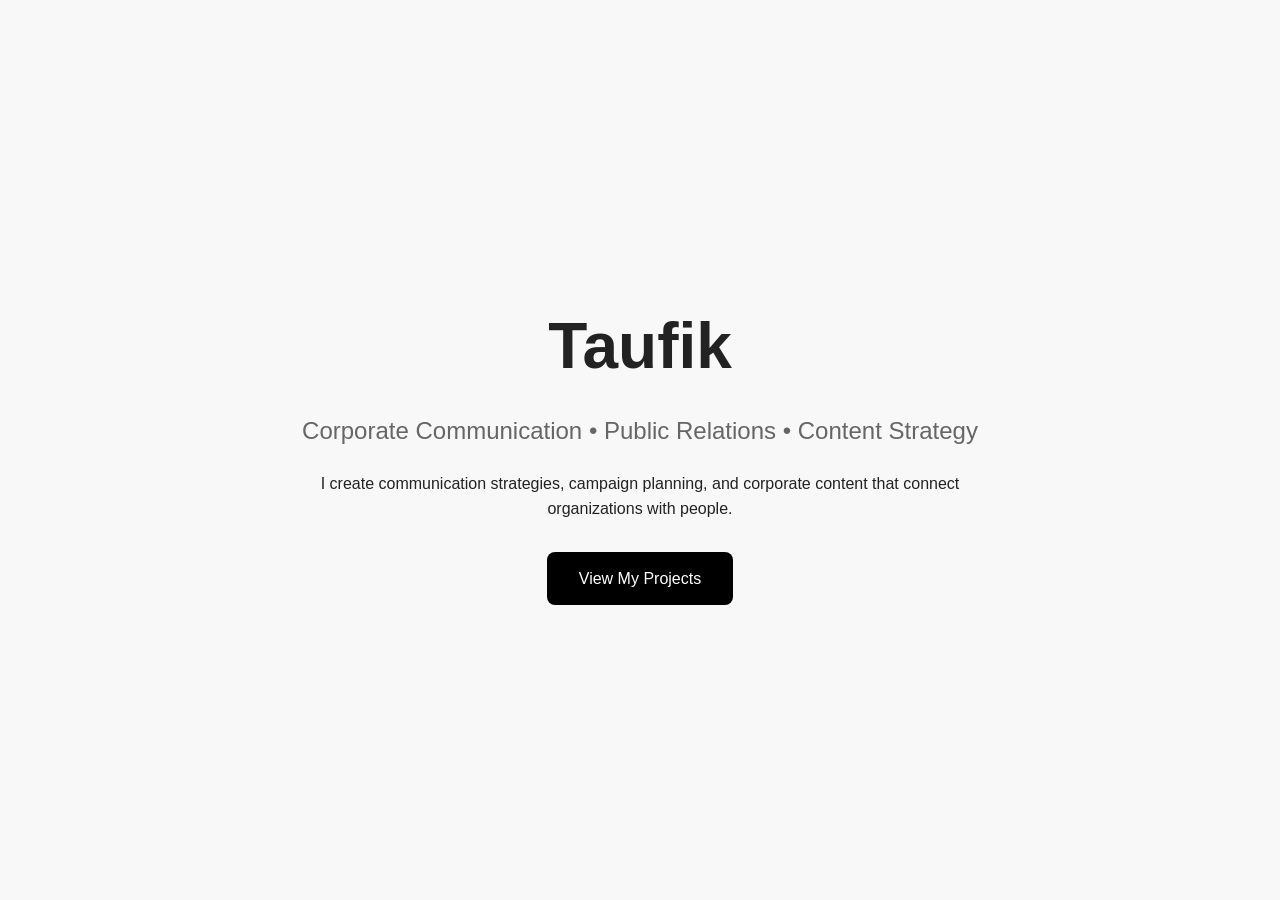
<file: index.html>
<!DOCTYPE html>
<html lang="en">

<head>

<meta charset="UTF-8">

<meta name="viewport" content="width=device-width, initial-scale=1.0">

<title>Taufik | Portfolio</title>

<link rel="stylesheet" href="css/style.css">

</head>

<body>

<section class="hero">

<div class="hero-content">

<h1>Taufik</h1>

<h2>Corporate Communication • Public Relations • Content Strategy</h2>

<p>
I create communication strategies, campaign planning, and corporate content that connect organizations with people.
</p>

<a href="#" class="btn">
View My Projects
</a>

</div>

</section>

</body>

</html>
</file>
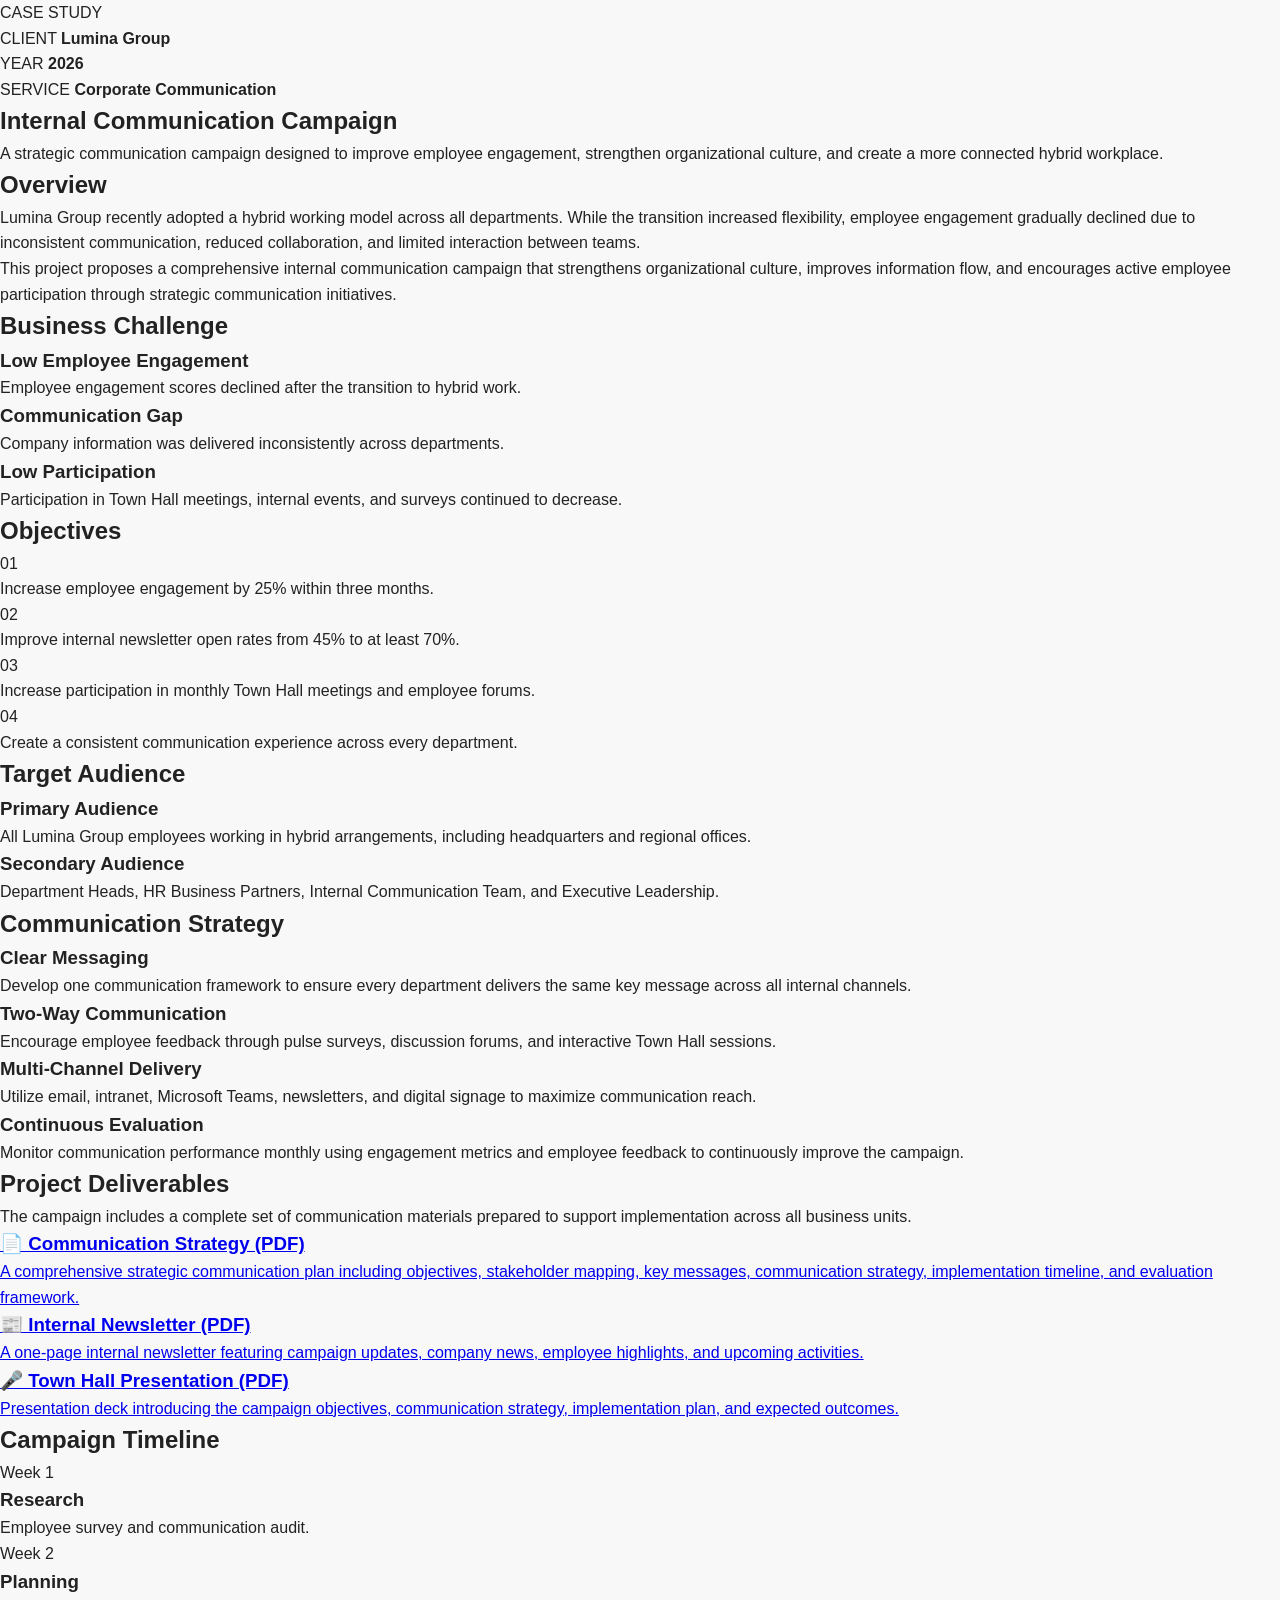
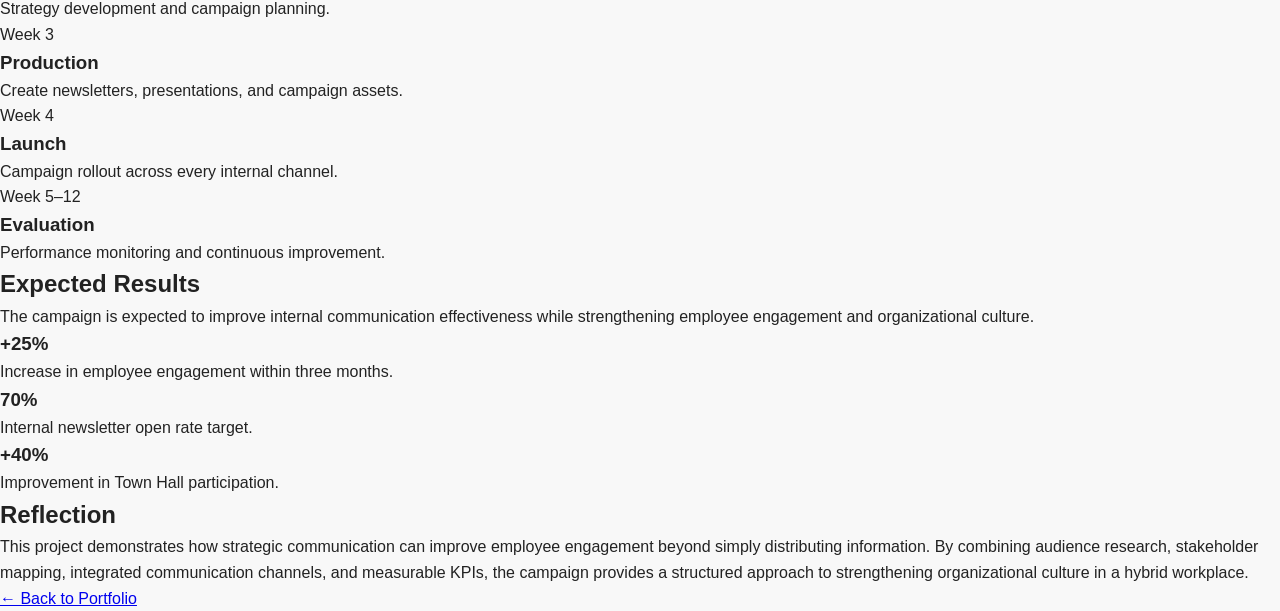
<file: case-studies/internal-communication.html>
<!DOCTYPE html>
<html lang="en">

<head>
    <meta charset="UTF-8">
    <meta name="viewport" content="width=device-width, initial-scale=1.0">
    <title>Internal Communication Campaign | Taufik Portfolio</title>

    <link rel="stylesheet" href="../css/style.css">
</head>

<body>

<!-- ================= HERO ================= -->

<section class="case-hero">

    <p class="section-label">
        CASE STUDY
    </p>

    <div class="case-meta">

        <div>
            <span>CLIENT</span>
            <strong>Lumina Group</strong>
        </div>

        <div>
            <span>YEAR</span>
            <strong>2026</strong>
        </div>

        <div>
            <span>SERVICE</span>
            <strong>Corporate Communication</strong>
        </div>

    </div>

    <h1>
        Internal Communication Campaign
    </h1>

    <p class="case-subtitle">

        A strategic communication campaign designed to improve employee
        engagement, strengthen organizational culture,
        and create a more connected hybrid workplace.

    </p>

</section>

<!-- ================= OVERVIEW ================= -->

<section class="case-content">

    <h2>Overview</h2>

    <p>

        Lumina Group recently adopted a hybrid working model across all
        departments. While the transition increased flexibility,
        employee engagement gradually declined due to inconsistent
        communication, reduced collaboration,
        and limited interaction between teams.

    </p>

    <p>

        This project proposes a comprehensive internal communication
        campaign that strengthens organizational culture,
        improves information flow,
        and encourages active employee participation through
        strategic communication initiatives.

    </p>

</section>

<!-- ================= BUSINESS CHALLENGE ================= -->

<section class="case-content">

    <h2>Business Challenge</h2>

    <div class="challenge-grid">

        <div class="challenge-card">

            <h3>Low Employee Engagement</h3>

            <p>

                Employee engagement scores declined after
                the transition to hybrid work.

            </p>

        </div>

        <div class="challenge-card">

            <h3>Communication Gap</h3>

            <p>

                Company information was delivered inconsistently
                across departments.

            </p>

        </div>

        <div class="challenge-card">

            <h3>Low Participation</h3>

            <p>

                Participation in Town Hall meetings,
                internal events,
                and surveys continued to decrease.

            </p>

        </div>

    </div>

</section>

<!-- ================= OBJECTIVES ================= -->

<section class="case-content">

    <h2>Objectives</h2>

    <div class="objective-list">

        <div class="objective-item">
            <span>01</span>
            <p>Increase employee engagement by 25% within three months.</p>
        </div>

        <div class="objective-item">
            <span>02</span>
            <p>Improve internal newsletter open rates from 45% to at least 70%.</p>
        </div>

        <div class="objective-item">
            <span>03</span>
            <p>Increase participation in monthly Town Hall meetings and employee forums.</p>
        </div>

        <div class="objective-item">
            <span>04</span>
            <p>Create a consistent communication experience across every department.</p>
        </div>

    </div>

</section>

<!-- ================= TARGET AUDIENCE ================= -->

<section class="case-content">

    <h2>Target Audience</h2>

    <div class="audience-grid">

        <div class="audience-card">

            <h3>Primary Audience</h3>

            <p>
                All Lumina Group employees working in hybrid arrangements,
                including headquarters and regional offices.
            </p>

        </div>

        <div class="audience-card">

            <h3>Secondary Audience</h3>

            <p>
                Department Heads, HR Business Partners,
                Internal Communication Team,
                and Executive Leadership.
            </p>

        </div>

    </div>

</section>

<!-- ================= COMMUNICATION STRATEGY ================= -->

<section class="case-content">

    <h2>Communication Strategy</h2>

    <div class="strategy-grid">

        <div class="strategy-box">

            <h3>Clear Messaging</h3>

            <p>
                Develop one communication framework to ensure every department
                delivers the same key message across all internal channels.
            </p>

        </div>

        <div class="strategy-box">

            <h3>Two-Way Communication</h3>

            <p>
                Encourage employee feedback through pulse surveys,
                discussion forums,
                and interactive Town Hall sessions.
            </p>

        </div>

        <div class="strategy-box">

            <h3>Multi-Channel Delivery</h3>

            <p>
                Utilize email,
                intranet,
                Microsoft Teams,
                newsletters,
                and digital signage to maximize communication reach.
            </p>

        </div>

        <div class="strategy-box">

            <h3>Continuous Evaluation</h3>

            <p>
                Monitor communication performance monthly using engagement
                metrics and employee feedback to continuously improve the campaign.
            </p>

        </div>

    </div>

</section>

<!-- ================= PROJECT DELIVERABLES ================= -->

<section class="case-content">

    <h2>Project Deliverables</h2>

    <p class="deliverable-intro">
        The campaign includes a complete set of communication materials
        prepared to support implementation across all business units.
    </p>

 <div class="deliverables-grid">

    <a href="../documents/communication strategy.pdf" target="_blank" class="deliverable-card">
        <h3>📄 Communication Strategy (PDF)</h3>
        <p>
            A comprehensive strategic communication plan including
            objectives, stakeholder mapping, key messages, communication
            strategy, implementation timeline, and evaluation framework.
        </p>
    </a>

    <a href="../documents/internal newsletter.pdf" target="_blank" class="deliverable-card">
        <h3>📰 Internal Newsletter (PDF)</h3>
        <p>
            A one-page internal newsletter featuring campaign updates,
            company news, employee highlights, and upcoming activities.
        </p>
    </a>

    <a href="../documents/town hall presentation.pdf" target="_blank" class="deliverable-card">
        <h3>🎤 Town Hall Presentation (PDF)</h3>
        <p>
            Presentation deck introducing the campaign objectives,
            communication strategy, implementation plan, and expected outcomes.
        </p>
    </a>

</div>

</section>

<!-- ================= CAMPAIGN TIMELINE ================= -->

<section class="case-content">

    <h2>Campaign Timeline</h2>

    <div class="timeline-horizontal">

        <div class="timeline-card">
            <span>Week 1</span>
            <h3>Research</h3>
            <p>Employee survey and communication audit.</p>
        </div>

        <div class="timeline-card">
            <span>Week 2</span>
            <h3>Planning</h3>
            <p>Strategy development and campaign planning.</p>
        </div>

        <div class="timeline-card">
            <span>Week 3</span>
            <h3>Production</h3>
            <p>Create newsletters, presentations, and campaign assets.</p>
        </div>

        <div class="timeline-card">
            <span>Week 4</span>
            <h3>Launch</h3>
            <p>Campaign rollout across every internal channel.</p>
        </div>

        <div class="timeline-card">
            <span>Week 5–12</span>
            <h3>Evaluation</h3>
            <p>Performance monitoring and continuous improvement.</p>
        </div>

    </div>

</section>

<!-- ================= EXPECTED RESULTS ================= -->

<section class="case-content">

    <h2>Expected Results</h2>

    <p class="deliverable-intro">
        The campaign is expected to improve internal communication effectiveness
        while strengthening employee engagement and organizational culture.
    </p>

    <div class="challenge-grid">

        <div class="challenge-card">

            <h3>+25%</h3>

            <p>
                Increase in employee engagement within three months.
            </p>

        </div>

        <div class="challenge-card">

            <h3>70%</h3>

            <p>
                Internal newsletter open rate target.
            </p>

        </div>

        <div class="challenge-card">

            <h3>+40%</h3>

            <p>
                Improvement in Town Hall participation.
            </p>

        </div>

    </div>

</section>

<!-- ================= REFLECTION ================= -->

<section class="case-content">

    <h2>Reflection</h2>

    <p>

        This project demonstrates how strategic communication can improve
        employee engagement beyond simply distributing information.
        By combining audience research, stakeholder mapping,
        integrated communication channels,
        and measurable KPIs,
        the campaign provides a structured approach to strengthening
        organizational culture in a hybrid workplace.

    </p>

</section>

<!-- ================= BACK BUTTON ================= -->

<section class="case-content back-section">

    <a href="../index.html" class="back-btn">
        ← Back to Portfolio
    </a>

</section>

</body>

</html>
</file>
<file: css/style.css>
* {
    margin: 0;
    padding: 0;
    box-sizing: border-box;
}

body {
    font-family: Arial, Helvetica, sans-serif;
    background: #f8f8f8;
    color: #222;
    line-height: 1.6;
}

.hero {
    height: 100vh;
    display: flex;
    justify-content: center;
    align-items: center;
    text-align: center;
}

.hero-content h1 {
    font-size: 64px;
    margin-bottom: 15px;
}

.hero-content h2 {
    font-size: 24px;
    font-weight: 400;
    color: #666;
    margin-bottom: 20px;
}

.hero-content p {
    max-width: 650px;
    margin: auto;
    margin-bottom: 30px;
}

.btn {
    display: inline-block;
    text-decoration: none;
    background: black;
    color: white;
    padding: 14px 32px;
    border-radius: 8px;
    transition: .3s;
}

.btn:hover {
    background: #444;
}
</file>
